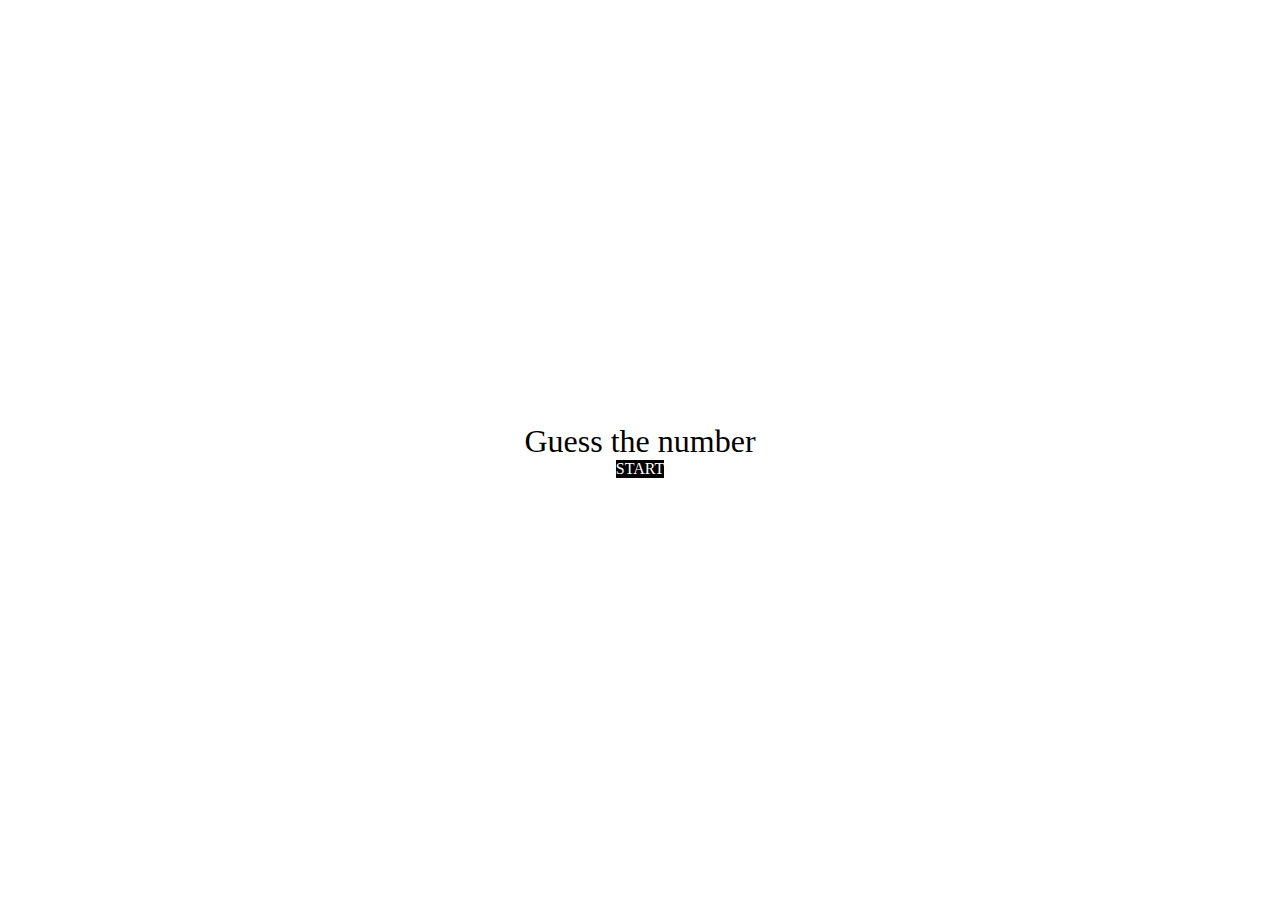
<file: index.html>
<!DOCTYPE html>
<html lang="en">
<head>
    <meta charset="UTF-8">
    <meta name="viewport" content="width=device-width, initial-scale=1.0">
    <title>number guessing game</title>
    <link rel="stylesheet" href="style.css">
</head>
<body>
    <div class="container">
        <div class="logo">Guess the number</div>
        <div class="button" id="start">START</div>
    </div>
    <script src="app.js"></script>
</body>
</html>
</file>
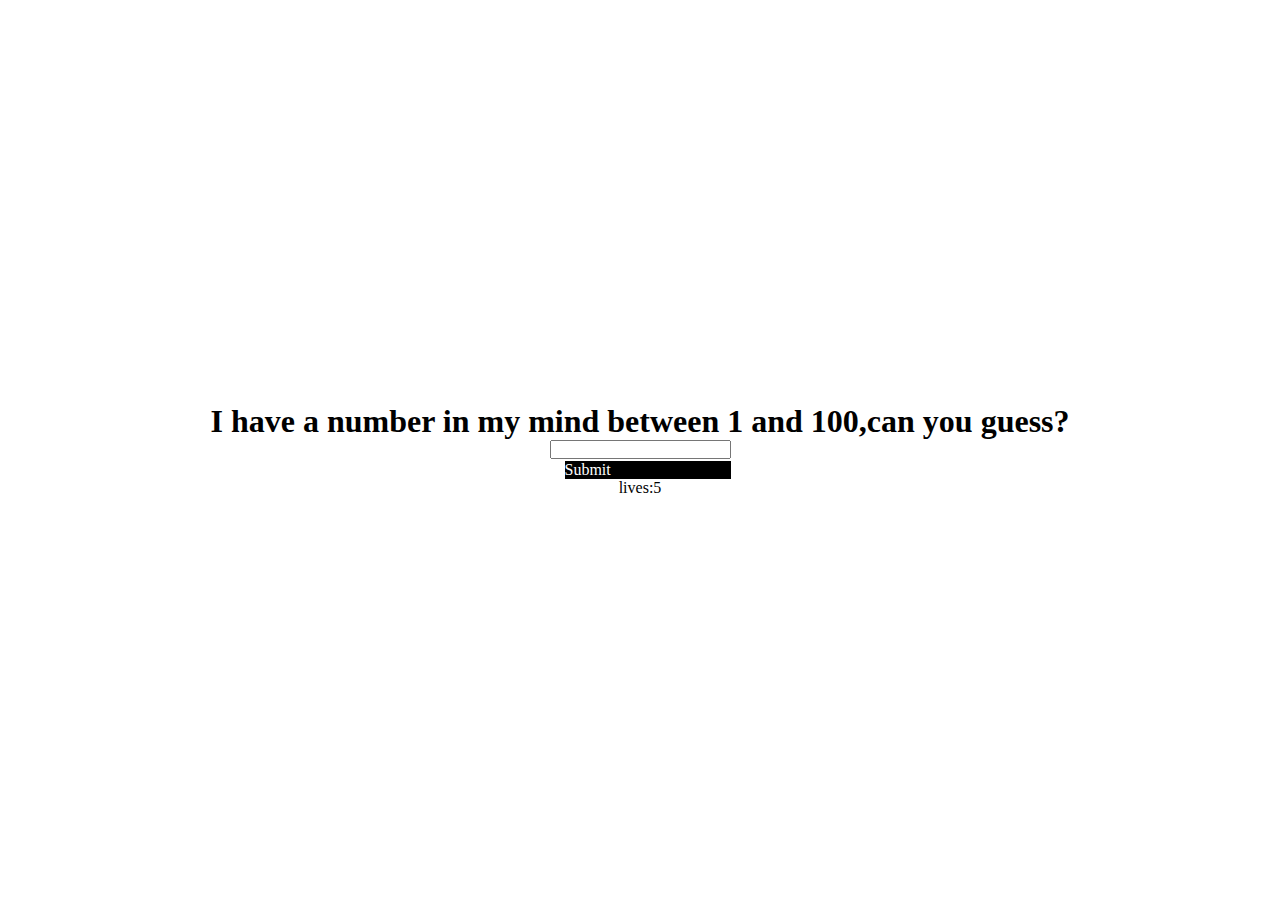
<file: game.html>
<!DOCTYPE html>
<html lang="en">
<head>
    <meta charset="UTF-8">
    <meta name="viewport" content="width=device-width, initial-scale=1.0">
    <title>Document</title>
    <link rel="stylesheet" href="style.css">
</head>
<body>
    <div class="container">
        <h1>I have a number in my mind between 1 and 100,can you guess?</h1>
        <div class="input">
            <input type="number" id="num">
            <div class="button" id="submit">Submit</div>
        </div>
        <div id="lives_text">
            lives:<span id="livesNo">5</span>
        </div>
    <div id="message"></div>
    <script src="game.js"></script>
</div>
</body>
</html>
</file>
<file: style.css>
*{
    margin: 0;
    padding: 0;
    box-sizing: border-box;
}
.button{
    background-color: black;
    color: white;
}
.container{
    background-image: url(https://th.bing.com/th/id/OIP.OZqmUisnAKMcHmAxceeOqgHaEV?w=326&h=191&c=7&r=0&o=5&dpr=1.3&pid=1.7);
    background-size: cover;
    display: flex;
    flex-direction: column;
    justify-content: center;
    align-items: center;
    height:100vh;
}
.logo{
    font-size: xx-large;
    font-family: Georgia, 'Times New Roman', Times, serif;
}
.button:hover{
    background-color: white;
    color: red;
}

#submit{
    margin-left: 15px;
    margin-top: 2px;
}
#message{
    display: none;
    font-size: 1.5em;
    color: black;
    padding: 5px 15px;
}
#lives
</file>
